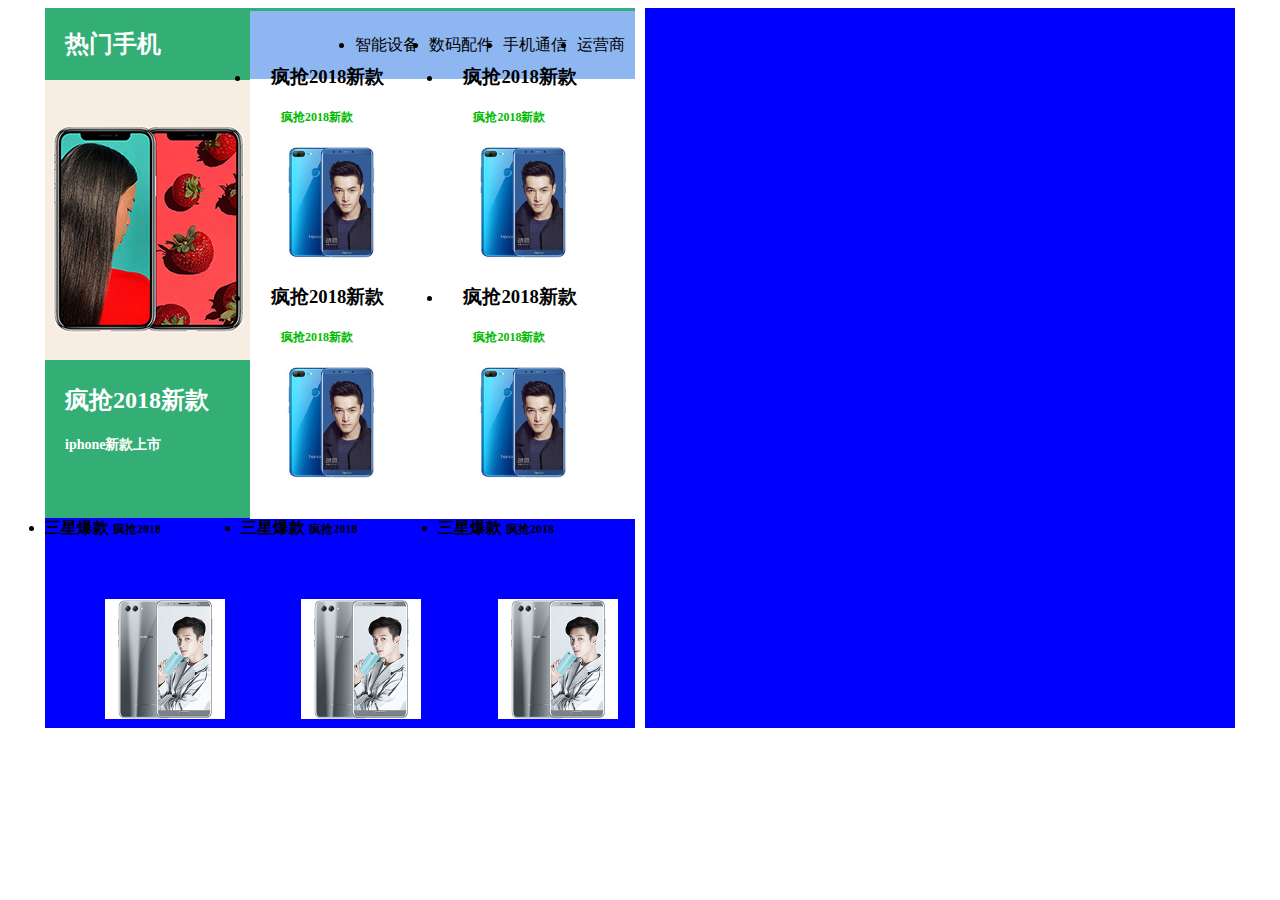
<file: dsc/new_file.html>
<!DOCTYPE html>
<html>

	<head>
		<meta charset="UTF-8">
		<title></title>
		
		<style type="text/css">
			.apple {
				width: 1200px;
				height: 720px;
				margin: 0px auto;
				display: flex;
				justify-content: space-around;
			}
			
			.apple>div {
				width: 590px;
				height: 720px;
				background: #0000FF;
				position: relative;
			}
			.apple #apple_left>div:first-child{
				width: 205px;
				height: 510px;
				position: absolute;
				left: 0px;
				top: 0px;
				background: #33AE75;
			}
			.apple #apple_left>div:first-child h2,.apple #apple_left>div:first-child h3{
				margin-left: 20px;
				color: #FFFFFF;
			}
			.apple #apple_left>div:first-child h3{
				font-size: 14px;
			}
			.apple #apple_left>div:nth-child(2){
				position: absolute;
				left: 205px;
				top: 0px;
				width: 385px;
				height: 68px;
				background: #8EB7f1;
				border-top: 3px solid #33AE75;
			}
			.apple #apple_left>div:nth-child(2) li{
				float: right;
				line-height: 68px;
				margin-right: 10px;
			}
			.apple #apple_left>div:nth-child(3){
				position: absolute;
				left: 205px;
				top: 71px;
				background: #FFFFFF;
				height: 440px;
				width: 385px;
				display: flex;
				justify-content: space-around;
				flex-wrap: wrap;
			} 
			.apple #apple_left>div:nth-child(3) li{
				width: 49.5%;
				height: 49.5%;
				
			}
			.apple #apple_left>div:nth-child(3) li img{
				transform: scale(0.7);
				margin-top: -20px;
				transition: transform 0.5s;
			}
			.apple #apple_left>div:nth-child(3) li img:hover{
				transform: scale(0.8);
				transition: transform 0.5s;
			}
			.apple #apple_left>div:nth-child(3) li>h3{
				margin-top: -15px;
			}
			.apple #apple_left>div:nth-child(3) li>h3,.apple #apple_left>div:nth-child(3) li>h4{
				margin-left: 20px;
			}
			.apple #apple_left>div:nth-child(3) li>h4{
				font-size: 12px;
				margin-top: 00px;
				color: #00BB00;
				margin-left: 30px;
			}
			.apple #apple_left>div:nth-child(4){
				width: 590px;
				height: 137px;
				position: absolute;
				left: 0px;
				top: 510px;
				
			}
			.apple #apple_left>div:nth-child(4) li{
				width: 33.3%;
				height: 137px;
				float: left;
			}
			.apple #apple_left>div:nth-child(4) li>img{
				transform: scale(0.5);
				
			}
			.apple #apple_left>div:nth-child(4) li h4,.apple #apple_left>div:nth-child(4) li h5{
				display: inline;
			
			}
			.apple #apple_left>div:nth-child(4) li h5{
				top: 20px;
				font-size: 12px;
			}
		</style>
	</head>

	<body>
		<div class="apple" id="apple">
			<div id="apple_left">
				<div id="1">
					<h2>热门手机</h2>
					<img src="images/1515953442183615359.jpg"/>
					<h2>疯抢2018新款</h2>
					<h3>iphone新款上市</h3>
				</div>
				<div id="2">
					<li>运营商</li>
					<li>手机通信</li>
					<li>数码配件</li>
					<li>智能设备</li>
				</div>
				<div id="3">
					<li>
						<h3>疯抢2018新款</h3>
						<h4>疯抢2018新款</h4>
						<img src="images/1515953444358204870.jpg"/>
					</li>
					<li>
					    <h3>疯抢2018新款</h3>
						<h4>疯抢2018新款</h4>
						<img src="images/1515953444358204870.jpg"/></li>
					<li>
						<h3>疯抢2018新款</h3>
						<h4>疯抢2018新款</h4>
						<img src="images/1515953444358204870.jpg"/>
					</li>
					<li>
					   <h3>疯抢2018新款</h3>
						<h4>疯抢2018新款</h4>
						<img src="images/1515953444358204870.jpg"/></li>
				</div>
				<div id="4">
					<li>
						<h4>三星爆款</h4>
						<h5>疯抢2018</h5>
						<img src="images/1515953442985715038.jpg"/>
					</li>
					<li>
						<h4>三星爆款</h4>
						<h5>疯抢2018</h5>
						<img src="images/1515953442985715038.jpg"/>
					</li>
					<li>
						<h4>三星爆款</h4>
						<h5>疯抢2018</h5>
						<img src="images/1515953442985715038.jpg"/>
					</li>
				</div>
			</div>
			<div id="apple_right"></div>
		</div>
		<script type="text/javascript">
			apple_left
			var oApple_left=document.getElementById("apple_left");
			var oApple_leftularr=["1","2","3","4","5"]
			for(var i=0;i<oApple_leftularr.length;i++){
				var oApple_leftul
			}
		</script>
	</body>

</html>
</file>
